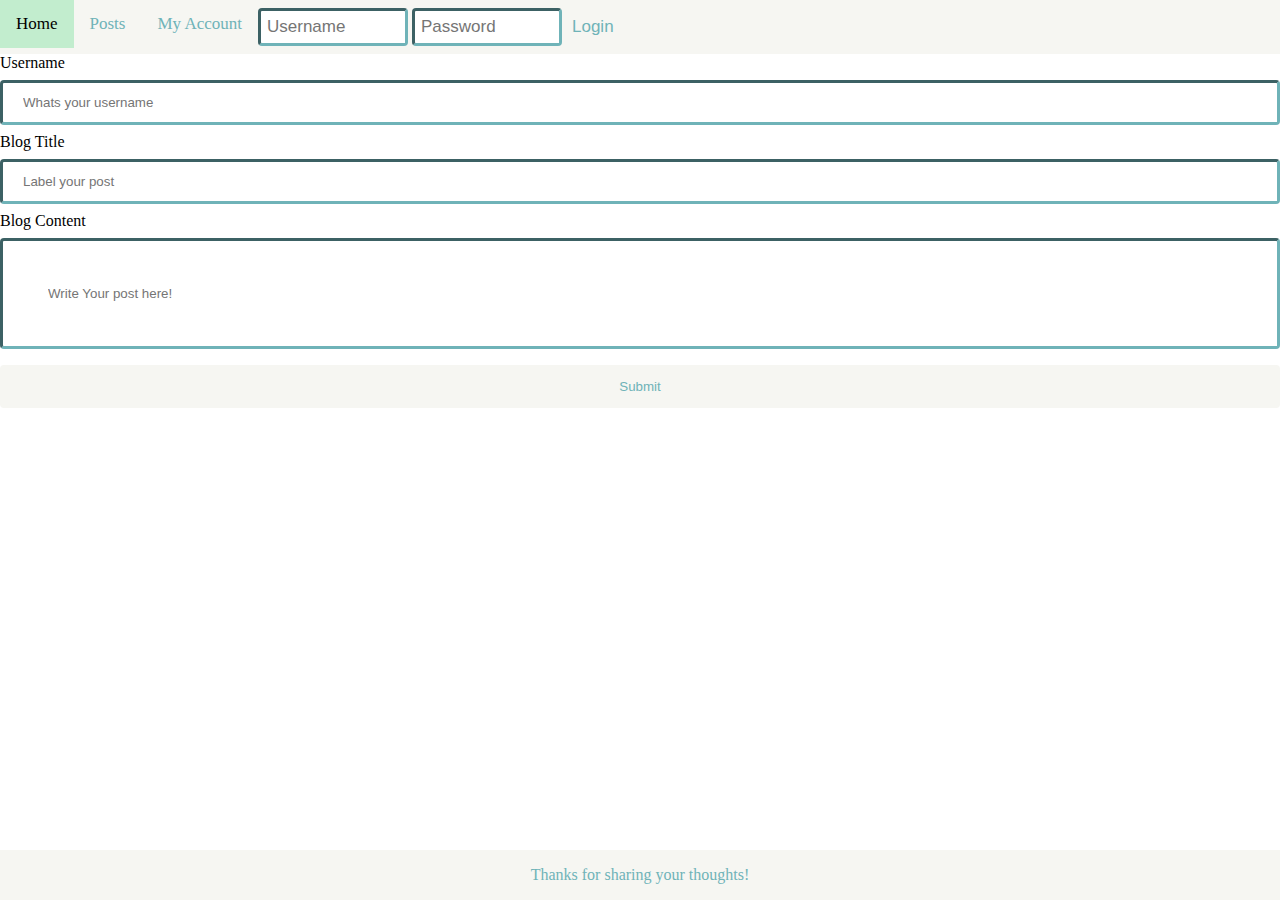
<file: index.html>
<!DOCTYPE html>
<html lang="en">
  
<head>
  <meta charset="UTF-8" />
  <title>Blog</title>
  <link rel="stylesheet" href="./assets/css/stylesheet.css" />
</head>
<body>
  <!--Header "Inventors and Inventees"-->
  
  <!--NavBar-->
  <nav class="top">
    <a class="active" href="#home">Home</a>
    <a href="#postpage">Posts</a>
    <a href="accountpage">My Account</a>
    <div class="login-container">
      <form action="#">
        <input  id="userlogin" type="text" placeholder="Username" name="username">
        <input id="passlogin" type="text" placeholder="Password" name="psw">
        <button id="subbut" type="submit">Login</button>
      </form>
    </div>
  </nav>
  <!--Form for Username up top, mid is "post name", bottom is content-->
  <section class="container">
    <form>
      <div>
        <label for="username">Username</label>
        <input type="text"  name="firstname" id="username" placeholder="Whats your username"/>
      </div>
      <div>
        <label for="title">Blog Title</label>
        <input type="text" id="title" name="blogTitle" placeholder="Label your post">
      </div>
      <div>
        <label for="content">Blog Content</label>
        <input type="text" id="content" name="contents" placeholder="Write Your post here!">
      </div>
      <div id="msg"></div>
      <button id="btn" type="submit">Submit</button>
    </form>
  </section>
  <section>
    <footer class="footer">
      <p>Thanks for sharing your thoughts!</p>
    </footer>
  </section>
  <!--Footer "Thanks for sharing!"-->
  <script src="./assets/js/javascript.js"></script>
</body>
</html>
</file>
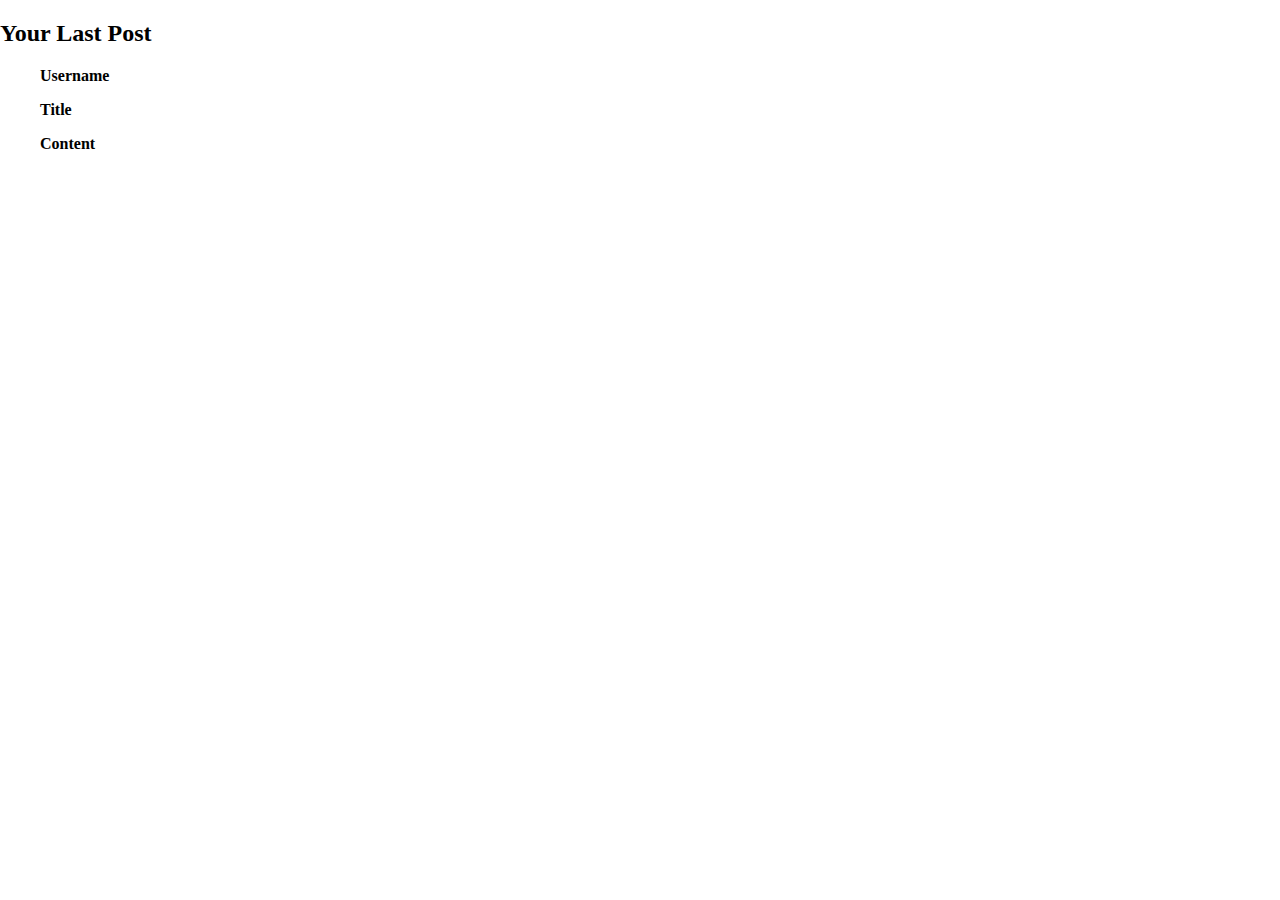
<file: posts.html>
<!DOCTYPE html>
<html lang="en">
  
<head>
  <meta charset="UTF-8" />
  <title>Everyones Blogs!</title>
  <link rel="stylesheet" href="./assets/css/stylesheet2.css"/>
</head>
<body>
  <div>
    <h2>Your Last Post</h2>
    <ul>
    <p><strong>Username</strong><span id="usser"></span></p>
    <p><strong>Title</strong><span id="ttitle"></span></p>
    <p><strong>Content</strong><span id="ccontent"></span></p>
    </ul>
  </div>
  <script src="./assets/js/javascript2.js"></script>
</body>
</html>
</file>
<file: assets/css/stylesheet.css>
body {
    margin: 0;
  }

  .footer {
    position: fixed;
    left: 0;
    bottom: 0;
    width: 100%;
    background-color: #F6F6F2;
    color: #6FB3B8;
    text-align: center;
  }

.top {
  background-color: #F6F6F2;
  overflow: hidden;
}

.top a {
  float: left;
  color: #6FB3B8;
  text-align: center;
  padding: 14px 16px;
  text-decoration: none;
  font-size: 17px;
}

.top a:hover {
  background-color: #C2EDCE;
  color: black;
}

.topnav .login-container {
  float: right;
}

/* Style the input field inside the navbar */
.top input[type=text] {
  padding: 6px;
  margin-top: 8px;
  font-size: 17px;
  border: inset;
  border-color: #6FB3B8;
  width: 150px; /* adjust as needed (as long as it doesn't break the topnav) */
}

/* Style the button inside the input container */
.top .login-container button {
  padding: 6px;
  margin-top: 8px;
  margin-right: 16px;
  background: #F6F6F2;
  font-size: 17px;
  border: none;
  cursor: pointer;
  color: #6FB3B8;
}

.top .login-container button:hover {
  background: #C2EDCE;
  color: black;
}

input[type=text], select {
  width: 100%;
  padding: 12px 20px;
  margin: 8px 0;
  border-radius: 4px;
  box-sizing: border-box;
  border: inset;
  border-color: #6FB3B8;
}

#content {
  padding: 45px;
}

#btn {
  width: 100%;
  background-color: #F6F6F2;
  color: #6FB3B8;
  padding: 14px 20px;
  margin: 8px 0;
  border: none;
  border-radius: 4px;
  cursor: pointer;
}

#btn:hover {
  background-color: #C2EDCE;
  color: black;
}

div.container {
  border-radius: 5px;
  background-color: #f2f2f2;
  padding: 20px;
}

/* Add responsiveness - On small screens, display the navbar vertically instead of horizontally */
@media screen and (max-width: 600px) {
  .top .login-container {
    float: none;
  }
  .top a, .top input[type=text], .top .login-container button {
    float: none;
    display: block;
    text-align: left;
    width: 100%;
    margin: 0;
    padding: 14px;
  }
  .top input[type=text] {
    border: 1px solid #ccc;
  }
}
</file>
<file: assets/css/stylesheet2.css>
body {
    margin: 0;
  }
</file>
